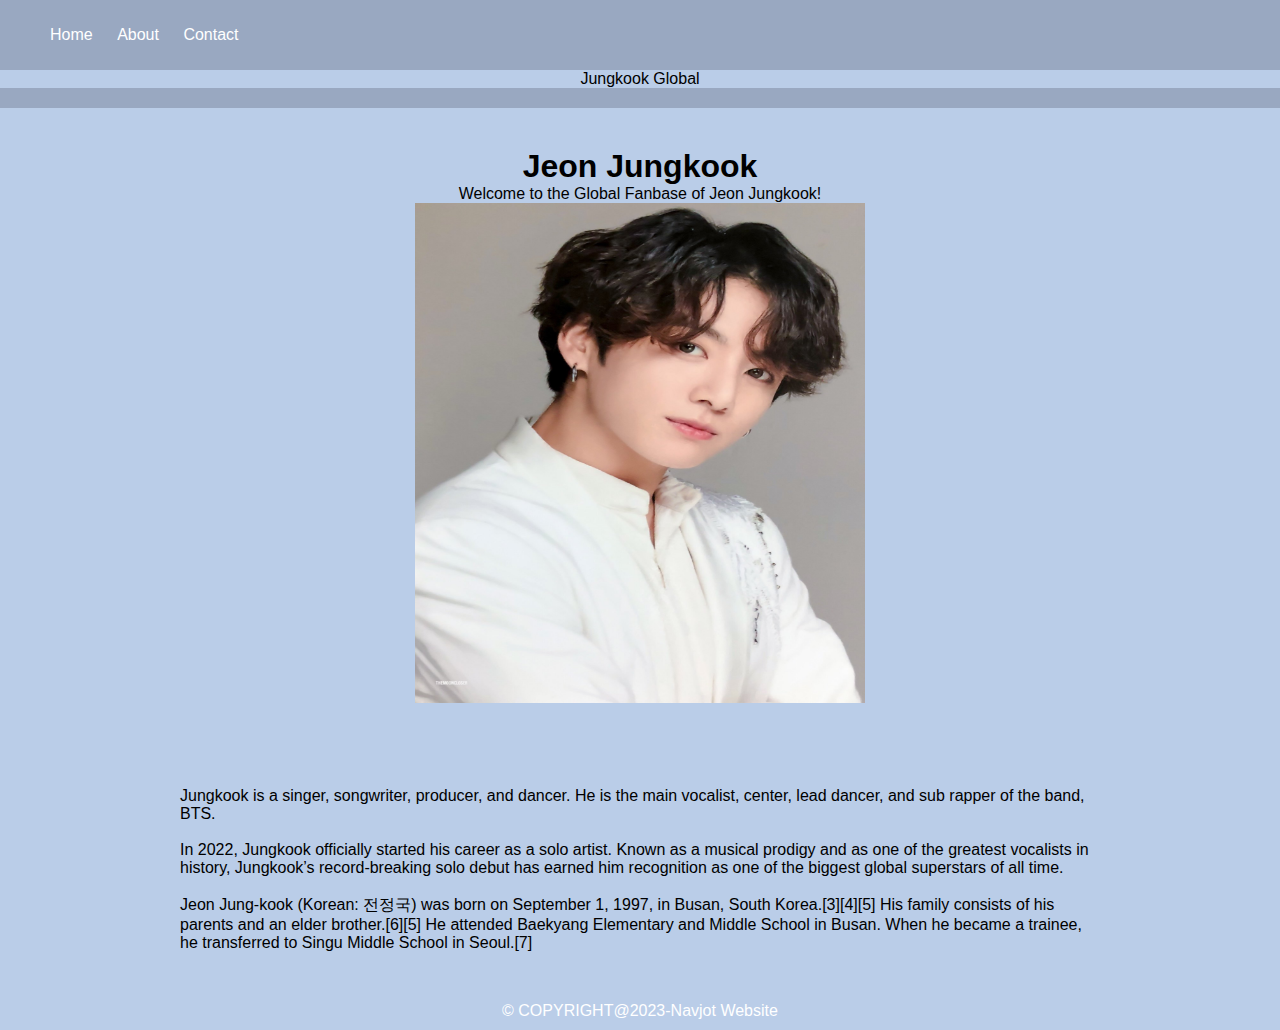
<file: index.html>
<!DOCTYPE html>
<html lang="en">
<head>
    <meta charset="UTF-8">
    <meta name="viewport" content="width=device-width, initial-scale=1.0">
    <link rel="stylesheet" href="Style.css">
    <title>Mid-Term</title>
</head>
<body>
    <header>
        <nav>
            <ul>
                <li><a href="index.html">Home</a></li>
                <li><a href="about.html">About</a></li>
                <li><a href="Contact.html">Contact</a></li>
            </ul>
        </nav>
    </header>
    <!DOCTYPE html>
<html lang="en">
<head>
    <center>  Jungkook Global</center>
</head>
<body>
    <header>
       
    </header>
    <main>
        <section class="hero">
            <h1>Jeon Jungkook</h1>
            <p>Welcome to the Global Fanbase of Jeon Jungkook!</p>
            <img src="Jungkook-de-BTS-tendra-un-performance-en-Summer-Concert-Series-de-GMA-706x1024.png"width="450" height="500">
         </section>
    </main>
</body>
</html>

    <main>
       
        <section class="content">
            <p>Jungkook is a singer, songwriter, producer, and dancer. He is the main vocalist, center, lead dancer, and sub rapper of the band, BTS.</p>                
            <br>
                <p> In 2022, Jungkook officially started his career as a solo artist. Known as a musical prodigy and as one of the greatest vocalists in history, Jungkook’s record-breaking solo debut has earned him recognition as one of the biggest global superstars of all time.</p>
            <br>
            Jeon Jung-kook (Korean: 전정국) was born on September 1, 1997, in Busan, South Korea.[3][4][5] His family consists of his parents and an elder brother.[6][5] He attended Baekyang Elementary and Middle School in Busan. When he became a trainee, he transferred to Singu Middle School in Seoul.[7]
        </section>
    </main>
    <footer> 
        <p>&copy; COPYRIGHT@2023-Navjot Website</p>
    </footer>
</body>
</html>
</file>
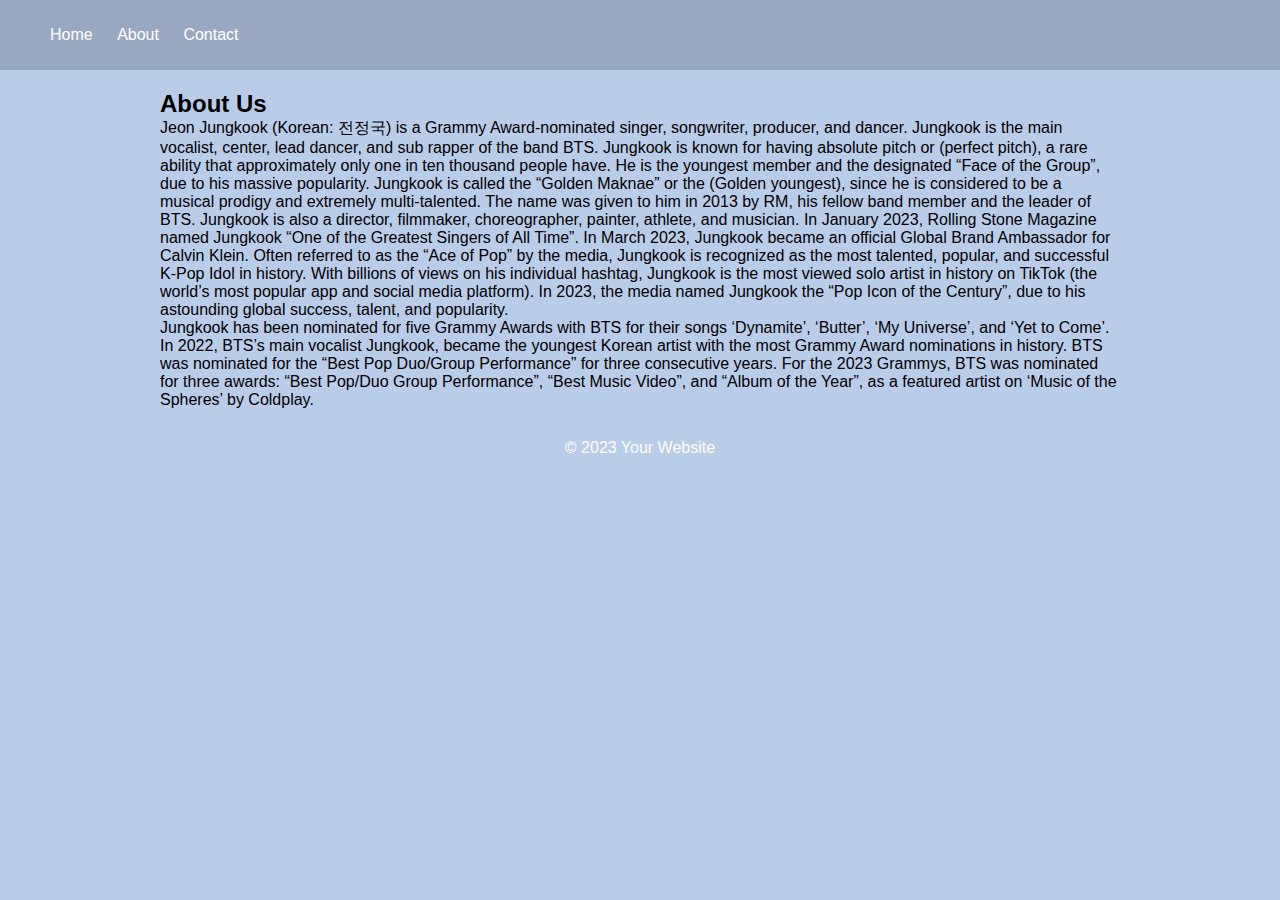
<file: about.html>
<!DOCTYPE html>
<html lang="en">
<head>
    <meta charset="UTF-8">
    <meta name="viewport" content="width=device-width, initial-scale=1.0">
    <link rel="stylesheet" href="Style.css">
    <title>About Us - Your Website</title>
</head>
<body>
    <header>
        <nav>
            <ul>
                <li><a href="index.html">Home</a></li>
                <li><a href="about.html">About</a></li>
                <li><a href="Contact.html">Contact</a></li>
            </ul>
        </nav>
    </header>
    <main>
        <section class="about">
            <h2>About Us</h2>
            <p>Jeon Jungkook (Korean: 전정국) is a Grammy Award-nominated singer, songwriter, producer, and dancer. Jungkook is the main vocalist, center, lead dancer, and sub rapper of the band BTS. Jungkook is known for having absolute pitch or (perfect pitch), a rare ability that approximately only one in ten thousand people have. He is the youngest member and the designated “Face of the Group”, due to his massive popularity. Jungkook is called the “Golden Maknae” or the (Golden youngest), since he is considered to be a musical prodigy and extremely multi-talented. The name was given to him in 2013 by RM, his fellow band member and the leader of BTS. Jungkook is also a director, filmmaker, choreographer, painter, athlete, and musician. In January 2023, Rolling Stone Magazine named Jungkook “One of the Greatest Singers of All Time”. In March 2023, Jungkook became an official Global Brand Ambassador for Calvin Klein. Often referred to as the “Ace of Pop” by the media, Jungkook is recognized as the most talented, popular, and successful K-Pop Idol in history. With billions of views on his individual hashtag, Jungkook is the most viewed solo artist in history on TikTok (the world’s most popular app and social media platform). In 2023, the media named Jungkook the “Pop Icon of the Century”, due to his astounding global success, talent, and popularity.</p>
            <p>Jungkook has been nominated for five Grammy Awards with BTS for their songs ‘Dynamite’, ‘Butter’, ‘My Universe’, and ‘Yet to Come’. In 2022, BTS’s main vocalist Jungkook, became the youngest Korean artist with the most Grammy Award nominations in history. BTS was nominated for the “Best Pop Duo/Group Performance” for three consecutive years. For the 2023 Grammys, BTS was nominated for three awards: “Best Pop/Duo Group Performance”, “Best Music Video”, and “Album of the Year”, as a featured artist on ‘Music of the Spheres’ by Coldplay.</p>
        </section>
    </main>
    <footer>
        <p>&copy; 2023 Your Website</p>
    </footer>
</body>
</html>
</file>
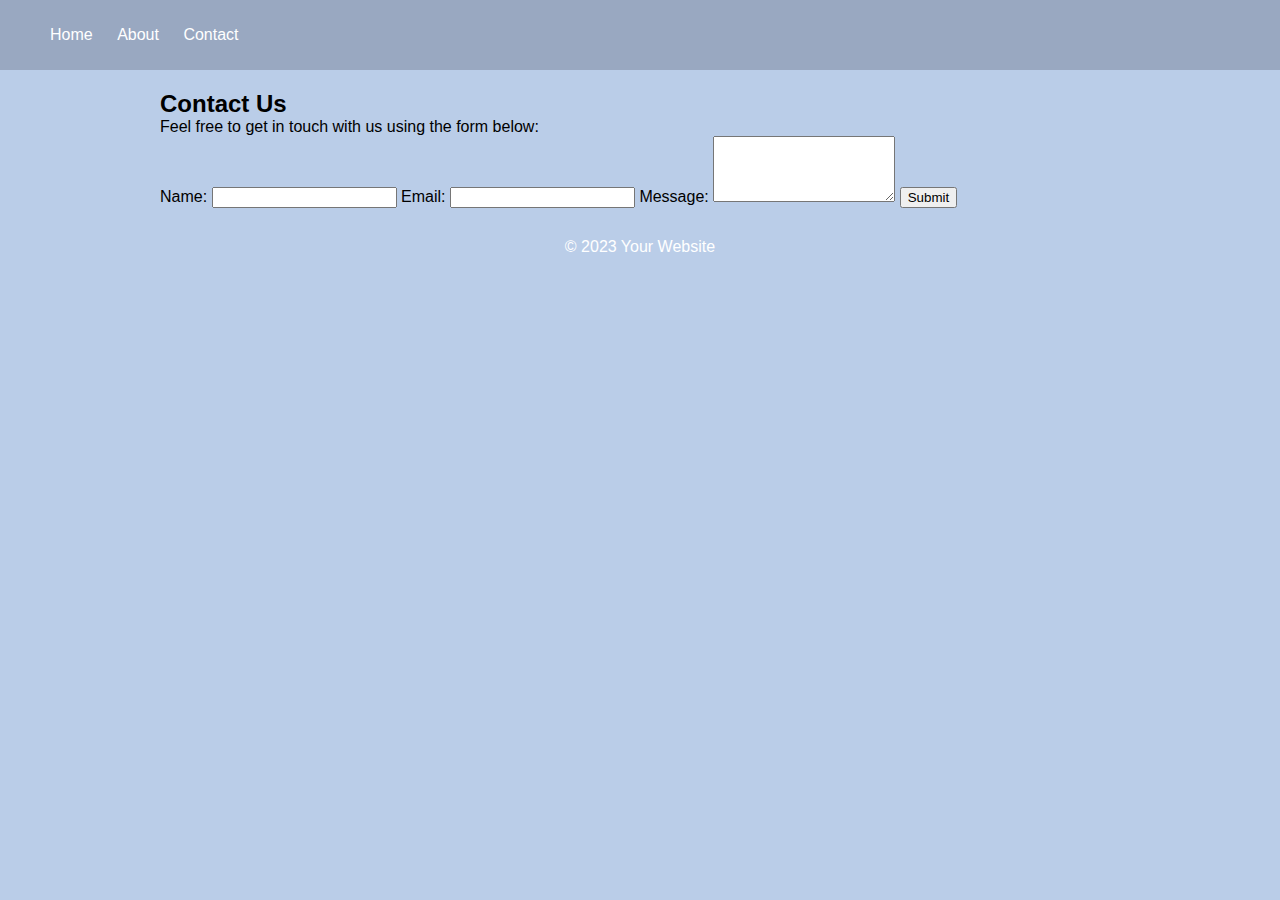
<file: Contact.html>
<!DOCTYPE html>
<html lang="en">
<head>
    <meta charset="UTF-8">
    <meta name="viewport" content="width=device-width, initial-scale=1.0">
    <link rel="stylesheet" href="Style.css">
    <title>For more information Contact Us - Your Website</title>
</head>
<body>
    <header>
        <nav>
            <ul>
                <li><a href="index.html">Home</a></li>
                <li><a href="about.html">About</a></li>
                <li><a href="Contact.html">Contact</a></li>
            </ul>
        </nav>
    </header>
    <main>
        <section class="contact">
            <h2>Contact Us</h2>
            <p>Feel free to get in touch with us using the form below:</p>
            <form>
                <label for="name">Name:</label>
                <input type="text" id="name" name="name" required>

                <label for="email">Email:</label>
                <input type="email" id="email" name="email" required>

                <label for="message">Message:</label>
                <textarea id="message" name="message" rows="4" required></textarea>

                <input type="submit" value="Submit">
            </form>
        </section>
    </main>
    <footer>
        <p>&copy; 2023 Your Website</p>
    </footer>
</body>
</html>
</file>
<file: Style.css>
body, h1, h2, p {
    margin: 0;
    padding: 0;
}

body {
    font-family: Arial, sans-serif;
    background-color: #a4bde0c0;
}

header {
    background-color: rgb(153, 168, 193);
    color: #ffffff;
    padding: 10px;
}

nav ul {
    list-style: none;
}

nav li {
    display: inline;
    margin-right: 20px;
}

nav a {
    text-decoration: none;
    color: #ffffff;
}

main {
    max-width: 960px;
    margin: 0 auto;
    padding: 20px;
}

.hero {
    background-color: rgba(125, 202, 132, 0.861), 242, 90, 0.705;
    color: #000000;
    padding: 20px;
    text-align: center;
    font-family: 'Trebuchet MS', 'Lucida Sans Unicode', 'Lucida Grande', 'Lucida Sans', Arial, sans-serif;
}

.content {
    background-color: rgb(134, 116, 191) 8, 8;
    padding: 20px;
}

footer {
    text-align: center;
    background-color: rgb(66, 36, 62)2c2;
    color: #fff;
    padding: 10px;
}
</file>
